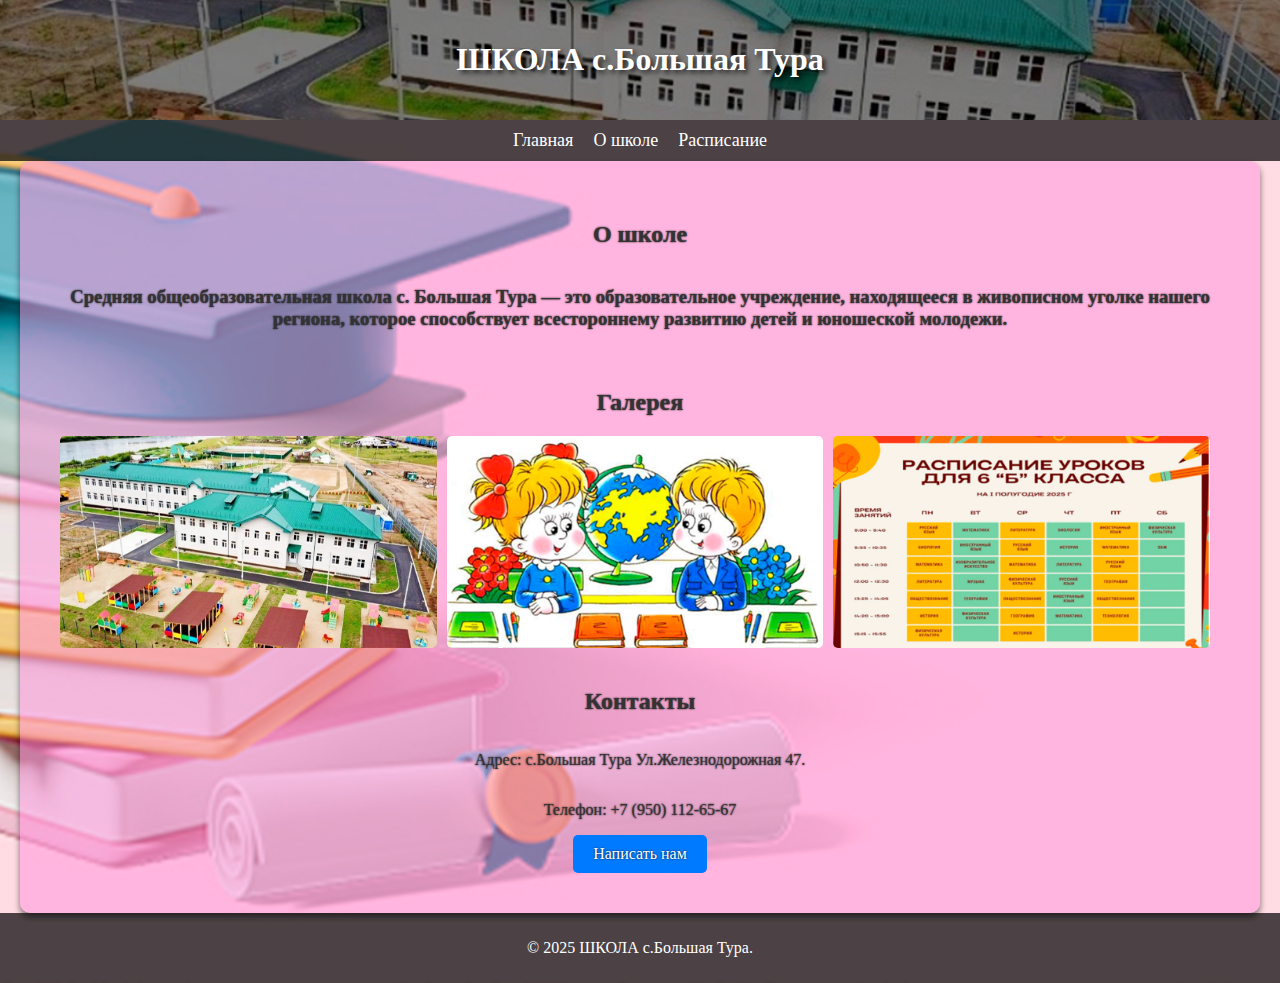
<file: index.html>
<!DOCTYPE html>
<html lang="ru">
<head>
    <meta charset="UTF-8">
    <meta name="viewport" content="width=device-width, initial-scale=1.0">
    <title>О школе ШКОЛА с.Большая Тура</title>
    <link rel="stylesheet" href="style.css">
</head>
<body>
    <header>
        <h1>ШКОЛА с.Большая Тура</h1>
    </header>

    <nav>
        <a href="index.html">Главная</a>
        <a href="index2.html">О школе</a>
        <a href="index3.html">Расписание</a>
    </nav>

    <div class="container">
        <section id="about" class="section">
            <h2>О школе</h2>
            <h3>Средняя общеобразовательная школа с. Большая Тура — это образовательное учреждение, находящееся в живописном уголке нашего региона, которое способствует всестороннему развитию детей и юношеской молодежи.</h3>
        </section>

        <section id="gallery" class="section">
            <h2>Галерея</h2>
            <div class="gallery">
                <img src="1.jpg" alt="Изображение 1">
                <img src="3.jpg" alt="Изображение 2">
                <img src="4.jpg" alt="Изображение 3">
            </div>
        </section>

        <section id="contacts" class="section">
            <h2>Контакты</h2>
            <p>Адрес: с.Большая Тура Ул.Железнодорожная 47.</p>
            <p>Телефон: +7 (950) 112-65-67</p>
            <a href="index1.html" class="animated-button">Написать нам</a>
        </section>
    </div>

    <footer>
        <p>&copy; 2025 ШКОЛА с.Большая Тура.</p>
    </footer>
</body>
</html>
</file>
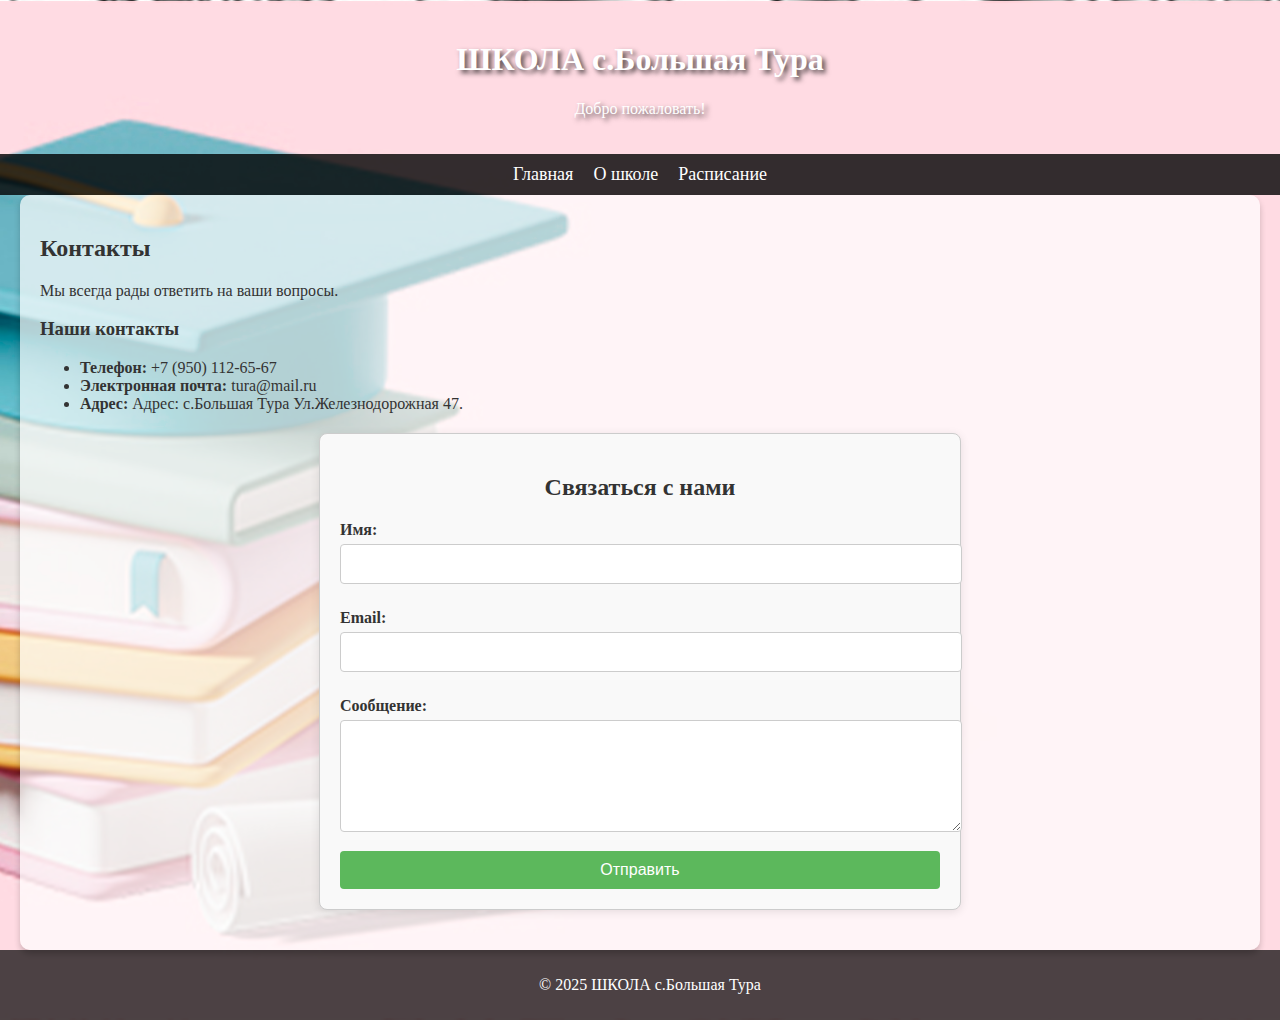
<file: index1.html>
<!DOCTYPE html>
<html lang="ru">
<head>
    <meta charset="UTF-8">
    <meta name="viewport" content="width=device-width, initial-scale=1.0">
    <title>ШКОЛА с.Большая Тура</title>
    <link rel="stylesheet" href="style1.css">
</head>
<body>
    <header>
        <h1>ШКОЛА с.Большая Тура</h1>
        <p>Добро пожаловать!</p>
    </header>

    <main> 

    <nav>
        <a href="index.html">Главная</a>
        <a href="index2.html">О школе</a>
        <a href="index3.html">Расписание</a>
    </nav>

    <section id="contact">
        <div class="container">
            <h2>Контакты</h2>
            <p>Мы всегда рады ответить на ваши вопросы.</p>
    
            <div class="contact-info">
                <h3>Наши контакты</h3>
                <ul>
                    <li><strong>Телефон:</strong> +7 (950) 112-65-67</li>
                    <li><strong>Электронная почта:</strong> tura@mail.ru</li>
                    <li><strong>Адрес:</strong> Адрес: с.Большая Тура Ул.Железнодорожная 47.</li>
                </ul>
            </div>
    
            <section class="contact-form">  
                <h2>Связаться с нами</h2>  
                <form action="#" method="post">  
                    <label for="name">Имя:</label>  
                    <input type="text" id="name" name="name" required>  
    
                    <label for="email">Email:</label>  
                    <input type="email" id="email" name="email" required>  
    
                    <label for="message">Сообщение:</label>  
                    <textarea id="message" name="message" rows="5" required></textarea>  
    
                    <button type="submit">Отправить</button>  
                </form>  
            </section>  
        </main> 

    <footer>
        <p>&copy; 2025 ШКОЛА с.Большая Тура</p>
    </footer>
</body>
</html>
</file>
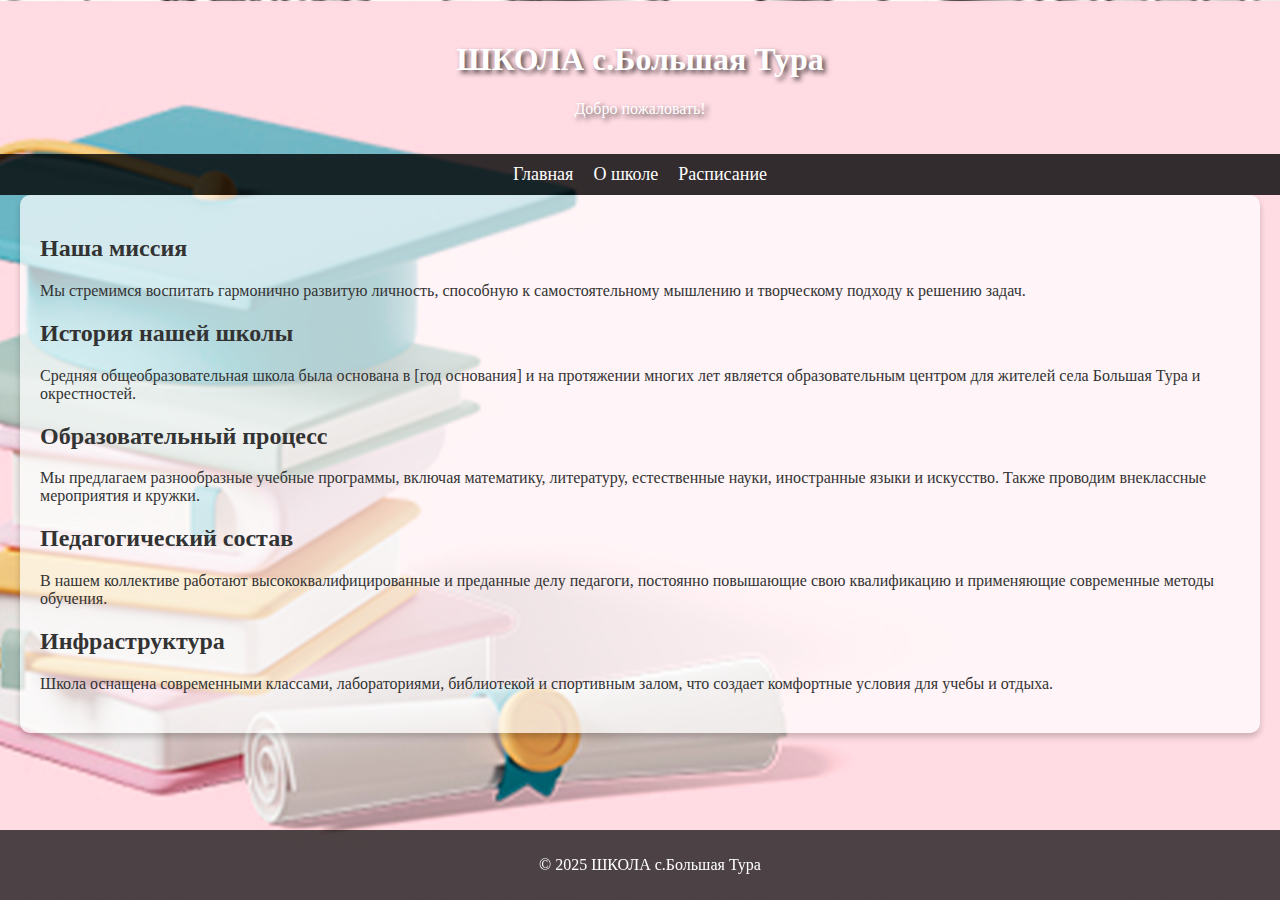
<file: index2.html>
<!DOCTYPE html>
<html lang="ru">
<head>
    <meta charset="UTF-8">
    <meta name="viewport" content="width=device-width, initial-scale=1.0">
    <title>ШКОЛА с.Большая Тура</title>
    <link rel="stylesheet" href="style2.css">
</head>
<body>
    <header>
        <h1>ШКОЛА с.Большая Тура</h1>
        <p>Добро пожаловать!</p>
    </header>

    <main> 

    <nav>
        <a href="index.html">Главная</a>
        <a href="index2.html">О школе</a>
        <a href="index3.html">Расписание</a>
    </nav>
    <div class="container">
        <section id="about" class="section">
 
        <section id="mission">  
            <h2>Наша миссия</h2>  
            <p>Мы стремимся воспитать гармонично развитую личность, способную к самостоятельному мышлению и творческому подходу к решению задач.</p>  
        </section>  

        <section id="history">  
            <h2>История нашей школы</h2>  
            <p>Средняя общеобразовательная школа была основана в [год основания] и на протяжении многих лет является образовательным центром для жителей села Большая Тура и окрестностей.</p>  
        </section>  

        <section id="education">  
            <h2>Образовательный процесс</h2>  
            <p>Мы предлагаем разнообразные учебные программы, включая математику, литературу, естественные науки, иностранные языки и искусство. Также проводим внеклассные мероприятия и кружки.</p>  
        </section>  

        <section id="staff">  
            <h2>Педагогический состав</h2>  
            <p>В нашем коллективе работают высококвалифицированные и преданные делу педагоги, постоянно повышающие свою квалификацию и применяющие современные методы обучения.</p>  
        </section>  

        <section id="infrastructure">  
            <h2>Инфраструктура</h2>  
            <p>Школа оснащена современными классами, лабораториями, библиотекой и спортивным залом, что создает комфортные условия для учебы и отдыха.</p>  
        </section>  
    </div>
    </main>  


    <footer>
        <p>&copy; 2025 ШКОЛА с.Большая Тура</p>
    </footer>
</body>
</html>
</file>
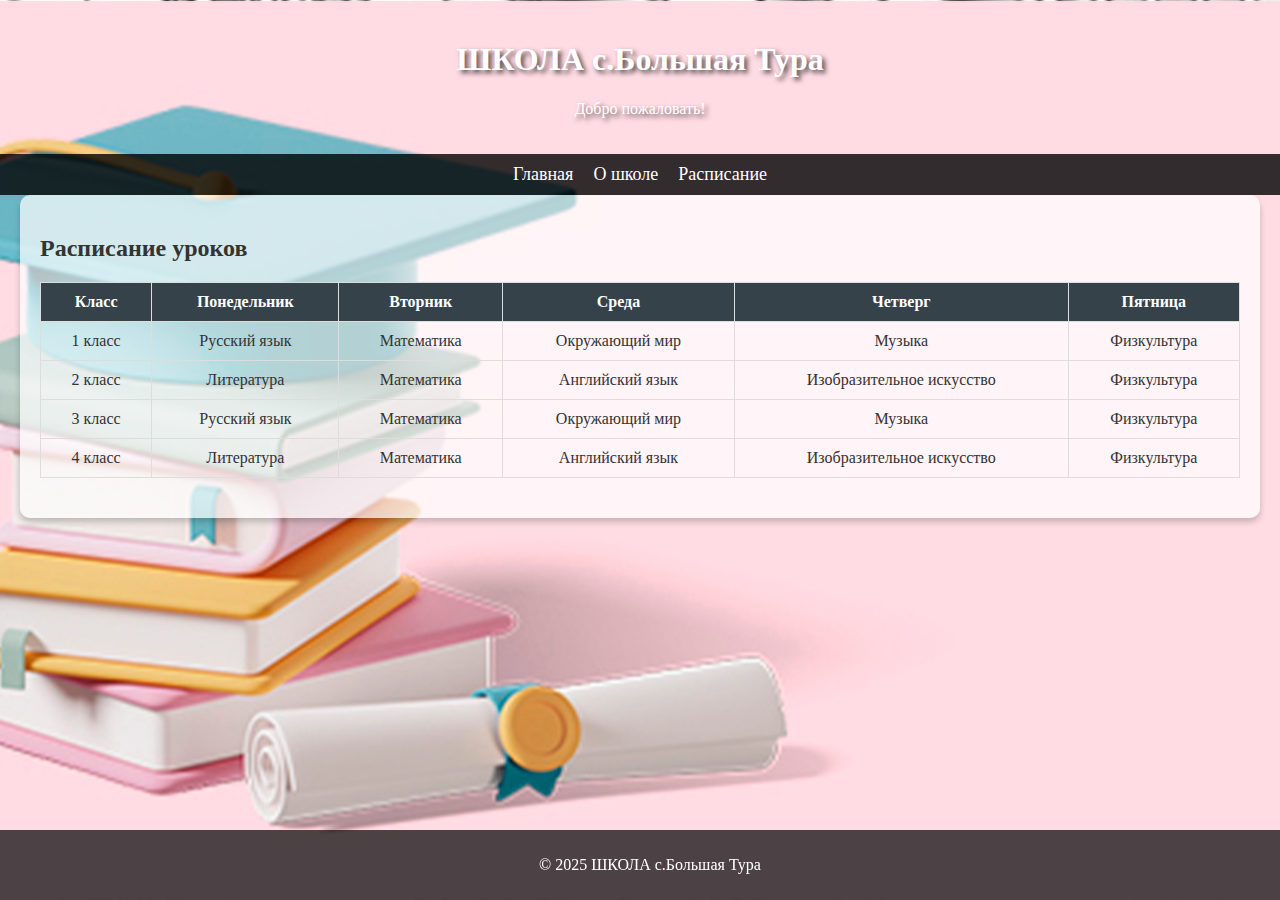
<file: index3.html>
<!DOCTYPE html>
<html lang="ru">
<head>
    <meta charset="UTF-8">
    <meta name="viewport" content="width=device-width, initial-scale=1.0">
    <title>ШКОЛА с.Большая Тура</title>
    <link rel="stylesheet" href="style3.css">
</head>
<body>
    <header>
        <h1>ШКОЛА с.Большая Тура</h1>
        <p>Добро пожаловать!</p>
    </header>

    <main> 

    <nav>
        <a href="index.html">Главная</a>
        <a href="index2.html">О школе</a>
        <a href="index3.html">Расписание</a>
    </nav>
    <div class="container">
        <section id="about" class="section">
 
            <section id="schedule">  
                <h2>Расписание уроков</h2>  
                <table>  
                    <thead>  
                        <tr>  
                            <th>Класс</th>  
                            <th>Понедельник</th>  
                            <th>Вторник</th>  
                            <th>Среда</th>  
                            <th>Четверг</th>  
                            <th>Пятница</th>  
                        </tr>  
                    </thead>  
                    <tbody>  
                        <tr>  
                            <td>1 класс</td>  
                            <td>Русский язык</td>  
                            <td>Математика</td>  
                            <td>Окружающий мир</td>  
                            <td>Музыка</td>  
                            <td>Физкультура</td>  
                        </tr>  
                        <tr>  
                            <td>2 класс</td>  
                            <td>Литература</td>  
                            <td>Математика</td>  
                            <td>Английский язык</td>  
                            <td>Изобразительное искусство</td>  
                            <td>Физкультура</td>  
                        </tr>  
                        <tr>  
                            <td>3 класс</td>  
                            <td>Русский язык</td>  
                            <td>Математика</td>  
                            <td>Окружающий мир</td>  
                            <td>Музыка</td>  
                            <td>Физкультура</td>  
                        </tr>  
                        <tr>  
                            <td>4 класс</td>  
                            <td>Литература</td>  
                            <td>Математика</td>  
                            <td>Английский язык</td>  
                            <td>Изобразительное искусство</td>  
                            <td>Физкультура</td>  
                        </tr>  
                    </tbody>  
                </table>  
            </section>  

    </div>
    </main>  


    <footer>
        <p>&copy; 2025 ШКОЛА с.Большая Тура</p>
    </footer>
</body>
</html>
</file>
<file: style.css>
body {
    font-family: Arial, Helvetica, sans-serif sans-serif;
    margin: 0;
    padding: 0;
    background: url('2.jpg') no-repeat center center/cover;
    color: #333;
}

header {  
    position: relative; 
    background-image: url('1.jpg');  
    background-size: cover;  
    background-position: center;  
    color: #ffffff;  
    padding: 20px 0;  
    text-align: center;  
    text-shadow: 3px 3px 5px rgba(0, 0, 0, 0.7);   
}  

header::before {  
    background-color: rgba(0, 0, 0, 0.5); 
    content: "";   
    position: absolute;  
    top: 0;   
    left: 0;   
    right: 0;   
    bottom: 0;    
    z-index: 1; 
}  

header h1 {  
    position: relative;  
    z-index: 2; 
       color: #ffffff;   
}  

nav {
    display: flex;
    justify-content: center;
    gap: 20px;
    background: rgba(0, 0, 0, 0.7);
    padding: 10px;
}

nav a {
    color: #fff;
    text-decoration: none;
    font-size: 18px;
    transition: 0.3s;
}

nav a:hover {
    color: #ffd700;
}

.container {
    padding: 20px;
    max-width: 1200px;
    margin: 0 auto;
    text-shadow: 0px 0px 2px rgba(0, 0, 0, 0.9); 
    background: rgba(255, 146, 219, 0.521);
    border-radius: 10px;
    box-shadow: 0 4px 6px rgba(0, 0, 0, 0.5);
}

.section {
    margin: 20px 0;
}

.gallery {
    display: flex;
    flex-wrap: wrap;
    gap: 10px;
}

.gallery img {
    width: calc(33.333% - 10px);
    border-radius: 5px;
    transition: transform 0.3s;
}

.gallery img:hover {
    transform: scale(1.1);
}

.section {  
    display: flex;  
    flex-direction: column;  
    align-items: center; 
    text-align: center; 
    margin: 20px; 
}  

footer {
    text-align: center;
    padding: 10px;
    background: rgba(0, 0, 0, 0.7);
    color: #fff;
    z-index: 10; 
}

.animated-button {
    display: inline-block;
    padding: 10px 20px;
    color: #fff;
    background: #007bff;
    text-decoration: none;
    border-radius: 5px;
    transition: background 0.3s, transform 0.3s;
}

.animated-button:hover {
    background: #0056b3;
    transform: scale(1.1);
}
</file>
<file: style1.css>
body {
    font-family: Arial, Helvetica, sans-serif sans-serif;
    margin: 0;
    padding: 0;
    background: url('2.jpg') no-repeat center center/cover;
    color: #333;
    display: flex;
    flex-direction: column;
    min-height: 100vh;
}

.contact-form {  
    max-width: 600px;  
    margin: 20px auto;  
    padding: 20px;  
    border: 1px solid #ccc;  
    border-radius: 8px;  
    box-shadow: 0 2px 10px rgba(0, 0, 0, 0.1);  
    background-color: #f9f9f9;  
}  

.contact-form h2 {  
    text-align: center;  
    color: #333;  
}  

.contact-form label {  
    display: block;  
    margin: 10px 0 5px;  
    font-weight: bold;  
}  

.contact-form input,  
.contact-form textarea {  
    width: 100%;  
    padding: 10px;  
    margin-bottom: 15px;  
    border-radius: 4px;  
    border: 1px solid #ccc;  
    font-size: 16px;  
}  

.contact-form button {  
    width: 100%;  
    padding: 10px;  
    background-color: #5cb85c;  
    color: white;  
    border: none;  
    border-radius: 4px;  
    font-size: 16px;  
    cursor: pointer;  
}  

.contact-form button:hover {  
    background-color: #4cae4c;  
} 

header { 
    color: #ffffff;  
    padding: 20px 0;  
    text-align: center;  
    text-shadow: 3px 3px 5px rgba(0, 0, 0, 0.7);   
}

nav {
    display: flex;
    justify-content: center;
    gap: 20px;
    background: rgba(0, 0, 0, 0.8);
    padding: 10px;
}

nav a {
    color: #fff;
    text-decoration: none;
    font-size: 18px;
    transition: 0.3s;
}

nav a:hover {
    color: #ffd700;
}

.container {
    padding: 20px;
    max-width: 1200px;
    margin: 0 auto;
    background: rgba(255, 255, 255, 0.7);
    border-radius: 10px;
    box-shadow: 0 4px 6px rgba(0, 0, 0, 0.2);
}

.section {
    margin: 20px 0;
}

.gallery {
    display: flex;
    flex-wrap: wrap;
    gap: 10px;
}

.gallery img {
    width: calc(33.333% - 10px);
    border-radius: 5px;
    transition: transform 0.3s;
}

.gallery img:hover {
    transform: scale(1.1);
}

footer {
    bottom: 0;
    left: 0;
    right: 0;
    width: 100%;
    text-align: center;
    padding: 10px;
    background: rgba(0, 0, 0, 0.7);
    color: #fff;
    z-index: 10;
}

.animated-button {
    display: inline-block;
    padding: 10px 20px;
    color: #fff;
    background: #007bff;
    text-decoration: none;
    border-radius: 5px;
    transition: background 0.3s, transform 0.3s;
}

.animated-button:hover {
    background: #0056b3;
    transform: scale(1.1);
}
</file>
<file: style2.css>
body {
    font-family: Arial, Helvetica, sans-serif sans-serif;
    margin: 0;
    padding: 0;
    background: url('2.jpg') no-repeat center center/cover;
    color: #333;
    display: flex;
    flex-direction: column;
    min-height: 100vh;
}

.contact-form {  
    max-width: 600px;  
    margin: 20px auto;  
    padding: 20px;  
    border: 1px solid #ccc;  
    border-radius: 8px;  
    box-shadow: 0 2px 10px rgba(0, 0, 0, 0.1);  
    background-color: #f9f9f9;  
}  

.contact-form h2 {  
    text-align: center;  
    color: #333;  
}  

.contact-form label {  
    display: block;  
    margin: 10px 0 5px;  
    font-weight: bold;  
}  

.contact-form input,  
.contact-form textarea {  
    width: 100%;  
    padding: 10px;  
    margin-bottom: 15px;  
    border-radius: 4px;  
    border: 1px solid #ccc;  
    font-size: 16px;  
}  

.contact-form button {  
    width: 100%;  
    padding: 10px;  
    background-color: #5cb85c;  
    color: white;  
    border: none;  
    border-radius: 4px;  
    font-size: 16px;  
    cursor: pointer;  
}  

.contact-form button:hover {  
    background-color: #4cae4c;  
} 

header { 
    color: #ffffff;  
    padding: 20px 0;  
    text-align: center;  
    text-shadow: 3px 3px 5px rgba(0, 0, 0, 0.7);   
}

nav {
    display: flex;
    justify-content: center;
    gap: 20px;
    background: rgba(0, 0, 0, 0.8);
    padding: 10px;
}

nav a {
    color: #fff;
    text-decoration: none;
    font-size: 18px;
    transition: 0.3s;
}

nav a:hover {
    color: #ffd700;
}

.container {
    padding: 20px;
    max-width: 1200px;
    margin: 0 auto;
    background: rgba(255, 255, 255, 0.7);
    border-radius: 10px;
    box-shadow: 0 4px 6px rgba(0, 0, 0, 0.2);
}

.section {
    margin: 20px 0;
}

.gallery {
    display: flex;
    flex-wrap: wrap;
    gap: 10px;
}

.gallery img {
    width: calc(33.333% - 10px);
    border-radius: 5px;
    transition: transform 0.3s;
}

.gallery img:hover {
    transform: scale(1.1);
}

footer {
    position: fixed;
    bottom: 0;
    left: 0;
    right: 0;
    width: 100%;
    text-align: center;
    padding: 10px;
    background: rgba(0, 0, 0, 0.7);
    color: #fff;
    z-index: 10;
}

.animated-button {
    display: inline-block;
    padding: 10px 20px;
    color: #fff;
    background: #007bff;
    text-decoration: none;
    border-radius: 5px;
    transition: background 0.3s, transform 0.3s;
}

.animated-button:hover {
    background: #0056b3;
    transform: scale(1.1);
}
</file>
<file: style3.css>
body {
    font-family: Arial, Helvetica, sans-serif sans-serif;
    margin: 0;
    padding: 0;
    background: url('2.jpg') no-repeat center center/cover;
    color: #333;
    display: flex;
    flex-direction: column;
    min-height: 100vh;
}

.contact-form {  
    max-width: 600px;  
    margin: 20px auto;  
    padding: 20px;  
    border: 1px solid #ccc;  
    border-radius: 8px;  
    box-shadow: 0 2px 10px rgba(0, 0, 0, 0.1);  
    background-color: #f9f9f9;  
}  

.contact-form h2 {  
    text-align: center;  
    color: #333;  
}  

.contact-form label {  
    display: block;  
    margin: 10px 0 5px;  
    font-weight: bold;  
}  

.contact-form input,  
.contact-form textarea {  
    width: 100%;  
    padding: 10px;  
    margin-bottom: 15px;  
    border-radius: 4px;  
    border: 1px solid #ccc;  
    font-size: 16px;  
}  

.contact-form button {  
    width: 100%;  
    padding: 10px;  
    background-color: #5cb85c;  
    color: white;  
    border: none;  
    border-radius: 4px;  
    font-size: 16px;  
    cursor: pointer;  
}  

.contact-form button:hover {  
    background-color: #4cae4c;  
} 

header { 
    color: #ffffff;  
    padding: 20px 0;  
    text-align: center;  
    text-shadow: 3px 3px 5px rgba(0, 0, 0, 0.7);   
}

nav {
    display: flex;
    justify-content: center;
    gap: 20px;
    background: rgba(0, 0, 0, 0.8);
    padding: 10px;
}

nav a {
    color: #fff;
    text-decoration: none;
    font-size: 18px;
    transition: 0.3s;
}

nav a:hover {
    color: #ffd700;
}

.container {
    padding: 20px;
    max-width: 1200px;
    margin: 0 auto;
    background: rgba(255, 255, 255, 0.7);
    border-radius: 10px;
    box-shadow: 0 4px 6px rgba(0, 0, 0, 0.2);
}

.section {
    margin: 20px 0;
}

.gallery {
    display: flex;
    flex-wrap: wrap;
    gap: 10px;
}

.gallery img {
    width: calc(33.333% - 10px);
    border-radius: 5px;
    transition: transform 0.3s;
}

.gallery img:hover {
    transform: scale(1.1);
}

footer {
    position: fixed;
    bottom: 0;
    left: 0;
    right: 0;
    width: 100%;
    text-align: center;
    padding: 10px;
    background: rgba(0, 0, 0, 0.7);
    color: #fff;
    z-index: 10;
}

.animated-button {
    display: inline-block;
    padding: 10px 20px;
    color: #fff;
    background: #007bff;
    text-decoration: none;
    border-radius: 5px;
    transition: background 0.3s, transform 0.3s;
}

.animated-button:hover {
    background: #0056b3;
    transform: scale(1.1);
}



table {  
    width: 100%;  
    border-collapse: collapse;  
    margin: 20px 0;  
}  

table, th, td {  
    border: 1px solid #dddddd;  
}  

th, td {  
    padding: 10px;  
    text-align: center;  
}  

th {  
    background-color: #35424a;  
    color: white;  
}
</file>
